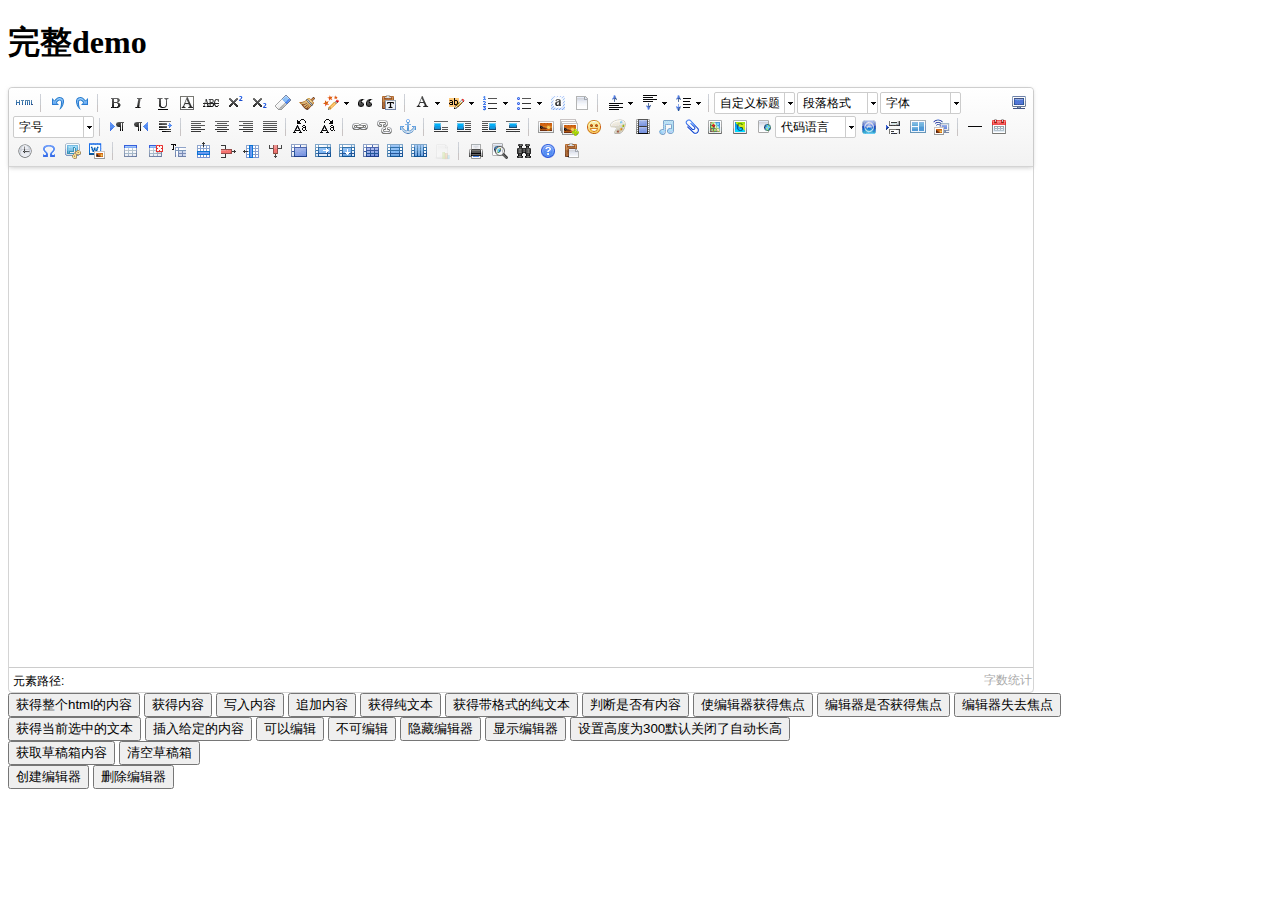
<file: static/back/lib/ueditor/index.html>
<!DOCTYPE HTML PUBLIC "-//W3C//DTD HTML 4.01 Transitional//EN"
        "http://www.w3.org/TR/html4/loose.dtd">
<html>
<head>
    <title>完整demo</title>
    <meta http-equiv="Content-Type" content="text/html;charset=utf-8"/>
    <script type="text/javascript" charset="utf-8" src="ueditor.config.js"></script>
    <script type="text/javascript" charset="utf-8" src="ueditor.all.min.js"> </script>
    <!--建议手动加在语言，避免在ie下有时因为加载语言失败导致编辑器加载失败-->
    <!--这里加载的语言文件会覆盖你在配置项目里添加的语言类型，比如你在配置项目里配置的是英文，这里加载的中文，那最后就是中文-->
    <script type="text/javascript" charset="utf-8" src="lang/zh-cn/zh-cn.js"></script>

    <style type="text/css">
        div{
            width:100%;
        }
    </style>
</head>
<body>
<div>
    <h1>完整demo</h1>
    <script id="editor" type="text/plain" style="width:1024px;height:500px;"></script>
</div>
<div id="btns">
    <div>
        <button onclick="getAllHtml()">获得整个html的内容</button>
        <button onclick="getContent()">获得内容</button>
        <button onclick="setContent()">写入内容</button>
        <button onclick="setContent(true)">追加内容</button>
        <button onclick="getContentTxt()">获得纯文本</button>
        <button onclick="getPlainTxt()">获得带格式的纯文本</button>
        <button onclick="hasContent()">判断是否有内容</button>
        <button onclick="setFocus()">使编辑器获得焦点</button>
        <button onmousedown="isFocus(event)">编辑器是否获得焦点</button>
        <button onmousedown="setblur(event)" >编辑器失去焦点</button>

    </div>
    <div>
        <button onclick="getText()">获得当前选中的文本</button>
        <button onclick="insertHtml()">插入给定的内容</button>
        <button id="enable" onclick="setEnabled()">可以编辑</button>
        <button onclick="setDisabled()">不可编辑</button>
        <button onclick=" UE.getEditor('editor').setHide()">隐藏编辑器</button>
        <button onclick=" UE.getEditor('editor').setShow()">显示编辑器</button>
        <button onclick=" UE.getEditor('editor').setHeight(300)">设置高度为300默认关闭了自动长高</button>
    </div>

    <div>
        <button onclick="getLocalData()" >获取草稿箱内容</button>
        <button onclick="clearLocalData()" >清空草稿箱</button>
    </div>

</div>
<div>
    <button onclick="createEditor()">
    创建编辑器</button>
    <button onclick="deleteEditor()">
    删除编辑器</button>
</div>

<script type="text/javascript">

    //实例化编辑器
    //建议使用工厂方法getEditor创建和引用编辑器实例，如果在某个闭包下引用该编辑器，直接调用UE.getEditor('editor')就能拿到相关的实例
    var ue = UE.getEditor('editor');


    function isFocus(e){
        alert(UE.getEditor('editor').isFocus());
        UE.dom.domUtils.preventDefault(e)
    }
    function setblur(e){
        UE.getEditor('editor').blur();
        UE.dom.domUtils.preventDefault(e)
    }
    function insertHtml() {
        var value = prompt('插入html代码', '');
        UE.getEditor('editor').execCommand('insertHtml', value)
    }
    function createEditor() {
        enableBtn();
        UE.getEditor('editor');
    }
    function getAllHtml() {
        alert(UE.getEditor('editor').getAllHtml())
    }
    function getContent() {
        var arr = [];
        arr.push("使用editor.getContent()方法可以获得编辑器的内容");
        arr.push("内容为：");
        arr.push(UE.getEditor('editor').getContent());
        alert(arr.join("\n"));
    }
    function getPlainTxt() {
        var arr = [];
        arr.push("使用editor.getPlainTxt()方法可以获得编辑器的带格式的纯文本内容");
        arr.push("内容为：");
        arr.push(UE.getEditor('editor').getPlainTxt());
        alert(arr.join('\n'))
    }
    function setContent(isAppendTo) {
        var arr = [];
        arr.push("使用editor.setContent('欢迎使用ueditor')方法可以设置编辑器的内容");
        UE.getEditor('editor').setContent('欢迎使用ueditor', isAppendTo);
        alert(arr.join("\n"));
    }
    function setDisabled() {
        UE.getEditor('editor').setDisabled('fullscreen');
        disableBtn("enable");
    }

    function setEnabled() {
        UE.getEditor('editor').setEnabled();
        enableBtn();
    }

    function getText() {
        //当你点击按钮时编辑区域已经失去了焦点，如果直接用getText将不会得到内容，所以要在选回来，然后取得内容
        var range = UE.getEditor('editor').selection.getRange();
        range.select();
        var txt = UE.getEditor('editor').selection.getText();
        alert(txt)
    }

    function getContentTxt() {
        var arr = [];
        arr.push("使用editor.getContentTxt()方法可以获得编辑器的纯文本内容");
        arr.push("编辑器的纯文本内容为：");
        arr.push(UE.getEditor('editor').getContentTxt());
        alert(arr.join("\n"));
    }
    function hasContent() {
        var arr = [];
        arr.push("使用editor.hasContents()方法判断编辑器里是否有内容");
        arr.push("判断结果为：");
        arr.push(UE.getEditor('editor').hasContents());
        alert(arr.join("\n"));
    }
    function setFocus() {
        UE.getEditor('editor').focus();
    }
    function deleteEditor() {
        disableBtn();
        UE.getEditor('editor').destroy();
    }
    function disableBtn(str) {
        var div = document.getElementById('btns');
        var btns = UE.dom.domUtils.getElementsByTagName(div, "button");
        for (var i = 0, btn; btn = btns[i++];) {
            if (btn.id == str) {
                UE.dom.domUtils.removeAttributes(btn, ["disabled"]);
            } else {
                btn.setAttribute("disabled", "true");
            }
        }
    }
    function enableBtn() {
        var div = document.getElementById('btns');
        var btns = UE.dom.domUtils.getElementsByTagName(div, "button");
        for (var i = 0, btn; btn = btns[i++];) {
            UE.dom.domUtils.removeAttributes(btn, ["disabled"]);
        }
    }

    function getLocalData () {
        alert(UE.getEditor('editor').execCommand( "getlocaldata" ));
    }

    function clearLocalData () {
        UE.getEditor('editor').execCommand( "clearlocaldata" );
        alert("已清空草稿箱")
    }
</script>
</body>
</html>
</file>
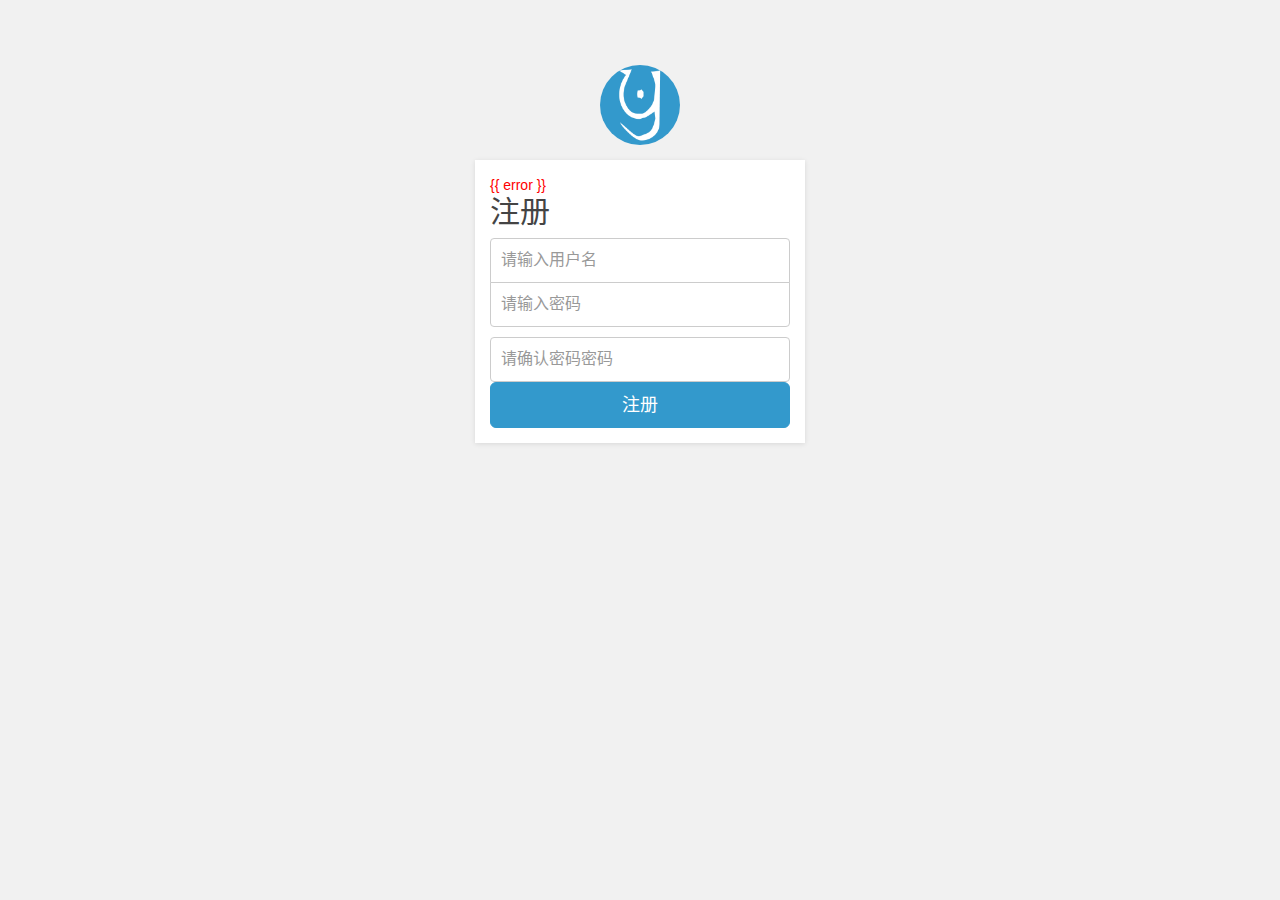
<file: templates/back/register.html>
<!doctype html>
<html lang="zh-CN">
<head>
<meta charset="utf-8">
<meta name="renderer" content="webkit">
<meta http-equiv="X-UA-Compatible" content="IE=edge">
<meta name="viewport" content="width=device-width, initial-scale=1">
<title>注册——异清轩博客管理系统</title>
<link rel="stylesheet" type="text/css" href="../../static/back/css/bootstrap.min.css">
<link rel="stylesheet" type="text/css" href="../../static/back/css/style.css">
<link rel="stylesheet" type="text/css" href="../../static/back/css/login.css">
<link rel="apple-touch-icon-precomposed" href="../../static/back/images/icon/icon.png">
<link rel="shortcut icon" href="../../static/back/images/icon/favicon.ico">
<script src="../../static/back/js/jquery-2.1.4.min.js"></script>
<!--[if gte IE 9]>
  <script src="../../static/back/js/jquery-1.11.1.min.js" type="text/javascript"></script>
  <script src="../../static/back/js/html5shiv.min.js" type="text/javascript"></script>
  <script src="../../static/back/js/respond.min.js" type="text/javascript"></script>
  <script src="../../static/back/js/selectivizr-min.js" type="text/javascript"></script>
<![endif]-->
<!--[if lt IE 9]>
  <script>window.location.href='upgrade-browser.html';</script>
<![endif]-->
</head>

<body class="user-select">
<div class="container">
  <div class="siteIcon"><img src="../../static/back/images/icon/icon.png" alt="" data-toggle="tooltip" data-placement="top" title="欢迎使用异清轩博客管理系统" draggable="false" /></div>
  <form action="" method="post" autocomplete="off" class="form-signin">
      <p style="color: red">{{ error }}</p>
    <h2 class="form-signin-heading">注册</h2>
    <label for="userName" class="sr-only">用户名</label>
    <input type="text" id="userName" name="username" class="form-control" placeholder="请输入用户名" required autofocus autocomplete="off" maxlength="10">
    <label for="userPwd" class="sr-only">密码</label>
    <input type="password" id="userPwd" name="userpwd" class="form-control" placeholder="请输入密码" required autocomplete="off" maxlength="18">
    <label for="userPwd" class="sr-only">确认密码密码</label>
    <input type="password" id="userPwd2" name="userpwd2" class="form-control" placeholder="请确认密码密码" required autocomplete="off" maxlength="18">
    <a ><button class="btn btn-lg btn-primary btn-block" type="submit" id="signinSubmit">注册</button></a>
  </form>
  <div class="footer">
  </div>
</div>
<script src="../../static/back/js/bootstrap.min.js"></script> 
<script>
$('[data-toggle="tooltip"]').tooltip();
window.oncontextmenu = function(){
	//return false;
};
$('.siteIcon img').click(function(){
	window.location.reload();
});
$('#signinSubmit').click(function(){
	if($('#userName').val() === ''){
		$(this).text('用户名不能为空');
	}else if($('#userPwd').val() === ''){
		$(this).text('密码不能为空');
	}else{
		$(this).text('请稍后...');
	}
});
</script>
</body>
</html>
</file>
<file: static/back/css/style.css>
@charset "utf-8";
body, div, dl, dt, dd, ul, ol, li, h1, h2, h3, h4, h5, h6, pre, code, form, button, input, fieldset, legend, input, textarea, p, blockquote, th, td, article, aside, details, figcaption, figure, #footer, #header, hgroup, menu, nav, section {
	margin: 0;
	padding: 0;
}
body, dl, dt, dd, ul, ol, li, h1, h2, h3, h4, h5, h6, form, button, input, textarea, p, span, th, td, article, aside, nav, section, img, a, table, tbody, tr, label {
	outline: none;
	transition: all 0.30s ease-in-out;
	-webkit-transition: all 0.30s ease-in-out;
	-moz-transition: all 0.30s ease-in-out;
	-o-transition: all 0.30s ease-in-out;
	-ms-transition: all 0.30s ease-in-out;
}
dl, dt, dd, ul, ol, li, h1, h2, h3, h4, h5, h6, p, span, th, tr, td {
	cursor: default;
}
article, aside, details, figcaption, figure, footer, header, hgroup, main, nav, section, summary {
	display: block;
}
body {
	color: #444;
	background-color: #EEE;
	overflow-x: hidden;
	padding-top: 50px;
}
/*页面滚动条*/
html::-webkit-scrollbar {
 width:6px;
 height:6px;
 background:#CCC;
}
html::-webkit-scrollbar-button {
 display:none;
}
html::-webkit-scrollbar-track-piece {
 display:none;
}
html::-webkit-scrollbar-thumb {
 background:#999;
}
html::-webkit-scrollbar-thumb:hover {
 background:#3399CC;
}
/*模态框滚动条*/
.modal-body::-webkit-scrollbar {
 width:3px;
 height:3px;
 border-radius:20px;
}
.modal-body::-webkit-scrollbar-button {
 display:none;
}
.modal-body::-webkit-scrollbar-track-piece {
 display:none;
}
.modal-body::-webkit-scrollbar-thumb {
 background:#CCC;
 border-radius:20px;
}
/*公共*/
a {
	color: #555;
	cursor: pointer;
	text-decoration: none;
}
a:hover {
	color: #3399CC;
	text-decoration: none;
}
li {
	display: list-item;
	list-style: none;
	text-align: -webkit-match-parent;
}
button.close:hover span {
	-moz-transition: all 0.8s ease-in-out;
	-webkit-transition: all 0.8s ease-in-out;
	-o-transition: all 0.8s ease-in-out;
	-ms-transition: all 0.8s ease-in-out;
	transition: all 0.8s ease-in-out;
	-moz-transform: rotate(360deg);
	-webkit-transform: rotate(360deg);
	-o-transform: rotate(360deg);
	-ms-transform: rotate(360deg);
	transform: rotate(360deg);
}
.btn-default {
	border-color: #DDD;
	color: #666;
}
.btn-default:hover, .btn-default:focus, .btn-default:active, .btn-default.active, .open > .dropdown-toggle.btn-default {
	border-color: #BBB;
	color: #444;
}
.btn-primary {
	background-color: #3399CC;
	border-color: #3399CC;
}
.btn-primary:hover, .btn-primary:focus, .btn-primary:active, .btn-primary.active, .open > .dropdown-toggle.btn-primary {
	background-color: #3399CC;
	border-color: #3399CC;
	opacity: 0.85;
	filter: alpha(opacity=85);
}
.btn-danger {
	background-color: #FF5E52;
	border-color: #FF5E52;
}
.btn-danger:hover, .btn-danger:focus, .btn-danger:active, .btn-danger.active, .open > .dropdown-toggle.btn-danger {
	background-color: #EF4639;
	border-color: #EF4639;
}
button.disabled {
	cursor: no-drop;
}
body, input, button, textarea, select {
	font-family: "Microsoft YaHei", "微软雅黑", "Lantinghei SC", "Open Sans", Arial, "Hiragino Sans GB", "STHeiti", "WenQuanYi Micro Hei", SimSun, sans-serif;
}
/*定义字体*/
@font-face {
	font-family: 'TaurusNormal';
	src: url('../fonts/TaurusNormal.woff') format('woff'), url('../fonts/TaurusNormal.ttf') format('truetype'), url('../fonts/TaurusNormal.svg') format('svg');
}
/*禁止文字选中*/
.user-select {
	-webkit-user-select: none;
	-moz-user-select: none;
	-ms-user-select: none;
	-khtml-user-select: none;
	user-select: none;
}
/*鼠标选中内容样式*/
::selection {
	background: #444;
	color: #FFF;
}
::-moz-selection {
background:#444;
color:#FFF;
}
::-webkit-selection {
background:#444;
color:#FFF;
}
/*布局容器*/
.container-fluid {
	padding-right: 0;
	padding-left: 0;
	margin-right: 0;
	margin-left: 0;
}
/*栅格系统*/
.col-lg-1, .col-lg-10, .col-lg-11, .col-lg-12, .col-lg-2, .col-lg-3, .col-lg-4, .col-lg-5, .col-lg-6, .col-lg-7, .col-lg-8, .col-lg-9, .col-md-1, .col-md-10, .col-md-11, .col-md-12, .col-md-2, .col-md-3, .col-md-4, .col-md-5, .col-md-6, .col-md-7, .col-md-8, .col-md-9, .col-sm-1, .col-sm-10, .col-sm-11, .col-sm-12, .col-sm-2, .col-sm-3, .col-sm-4, .col-sm-5, .col-sm-6, .col-sm-7, .col-sm-8, .col-sm-9, .col-xs-1, .col-xs-10, .col-xs-11, .col-xs-12, .col-xs-2, .col-xs-3, .col-xs-4, .col-xs-5, .col-xs-6, .col-xs-7, .col-xs-8, .col-xs-9 {
    position: relative;
    min-height: 1px;
    padding-right: 10px;
    padding-left: 10px;
}
.table>tbody>tr>td, .table>tbody>tr>th, .table>tfoot>tr>td, .table>tfoot>tr>th, .table>thead>tr>td, .table>thead>tr>th {
    padding: 8px;
    line-height: 1.42857143;
    vertical-align: middle;
    border-top: 1px solid #ddd;
}
/*文本域滚动条*/
textarea::-webkit-scrollbar {
 width:3px;
 height:3px;
 border-radius:20px;
}
textarea::-webkit-scrollbar-button {
 display:none;
}
textarea::-webkit-scrollbar-track-piece {
 display:none;
}
textarea::-webkit-scrollbar-thumb {
 background:#999;
}
/*头部样式*/
.container-fluid>.navbar-header {
	margin: 0 !important;
}
.navbar-default {
	border-color: #f8f8f8;
}
.navbar>.container-fluid .navbar-brand {
	font-family: TaurusNormal;
	font-size: 26px;
	line-height: 26px;
	color: #777;
	margin-left: 0 !important;
}
.navbar>.container-fluid .navbar-brand:hover {
	color:#3399CC;
	-webkit-transform: scale(1.1);
	transform: scale(1.1);
	-webkit-transition-timing-function: cubic-bezier(0.47, 2.02, 0.31, -0.36);
	transition-timing-function: cubic-bezier(0.47, 2.02, 0.31, -0.36);
}
.dropdown-menu {
	min-width: 0px;
}
.container-fluid>.navbar-collapse {
	margin-right: 0px;
	margin-left: 0px;
}
.navbar-nav {
	margin: 0;
}
.row {
	margin-right: 0px;
	margin-left: 0px;
}
/*侧边导航样式*/
.sidebar {
	display: none;
}
.sidebar::-webkit-scrollbar {
 width:1px;
 height:1px;
 border-radius:20px;
}
.sidebar::-webkit-scrollbar-button {
 display:none;
}
.sidebar::-webkit-scrollbar-track-piece {
 display:none;
}
.sidebar::-webkit-scrollbar-thumb {
 background:#CCC;
 border-radius:20px;
}

@media (min-width: 768px) {
.sidebar {
	position: fixed;
	top: 50px;
	bottom: 0;
	left: 0;
	z-index: 1000;
	display: block;
	padding: 20px;
	overflow-x: hidden;
	overflow-y: auto;
	background-color: #f8f8f8;
	border-right: 1px solid #eee;
}
}
.nav-sidebar {
	margin-right: -21px;
	margin-bottom: 20px;
	margin-left: -20px;
}
.nav-sidebar li a:hover {
	padding-left: 30px;
}
.nav-sidebar > li > a {
	padding-right: 20px;
	padding-left: 20px;
}
.nav-sidebar > .active > a, .nav-sidebar > .active > a:hover, .nav-sidebar > .active > a:focus {
	color: #fff;
	background-color: #3399CC;
}
/*内容主体样式*/
.main {
	padding:15px 8px;
}

@media (max-width: 768px) {
.main {
	padding:5px 0px;
}
}
.main .page-header {
	font-size: 26px;
	margin-top: 0;
	border-bottom: 1px solid #DDD;
}
.placeholders {
	text-align: center;
}
.placeholders h4 {
	margin-bottom: 5px;
}
.placeholder {
	margin-bottom: 20px;
}
.placeholder img {
	display: inline-block;
	border-radius: 50%;
}
/*表格超出滚动条样式*/
.table-responsive::-webkit-scrollbar {
 width:1px;
 height:1px;
 border-radius:20px;
}
.table-responsive::-webkit-scrollbar-button {
 display:none;
}
.table-responsive::-webkit-scrollbar-track-piece {
 display:none;
}
.table-responsive::-webkit-scrollbar-thumb {
 background:#CCC;
 border-radius:20px;
}
.table thead tr th {
	font-size: 15px;
	font-weight: 500;
}
.operation {
	display: inline-block;
	float: left;
	margin: 10px 0;
}
.pagenav {
	display: inline-block;
	float: right;
	margin: 10px 0;
}

@media (max-width: 820px) {
.message_footer {
	width: 100%;
}
.operation {
	display: none;
}
.pagenav {
}
}
.form-seting {
	width: auto;
}
/*工具提示*/
.tooltip-inner {
	max-width: 200px;
	padding: 3px 8px;
	color: #FFF;
	text-align: center;
	background-color: #3399CC;
	border-radius: 4px;/*opacity:.7;*/
}
.tooltip.top .tooltip-arrow {
	bottom: 0;
	left: 50%;
	margin-left: -5px;
	border-width: 5px 5px 0;
	border-top-color: #3399CC;
}
.tooltip.top-left .tooltip-arrow {
	right: 5px;
	bottom: 0;
	margin-bottom: -5px;
	border-width: 5px 5px 0;
	border-top-color: #3399CC;
}
.tooltip.top-right .tooltip-arrow {
	bottom: 0;
	left: 5px;
	margin-bottom: -5px;
	border-width: 5px 5px 0;
	border-top-color: #3399CC;
}
.tooltip.right .tooltip-arrow {
	top: 50%;
	left: 0;
	margin-top: -5px;
	border-width: 5px 5px 5px 0;
	border-right-color: #3399CC;
}
.tooltip.left .tooltip-arrow {
	top: 50%;
	right: 0;
	margin-top: -5px;
	border-width: 5px 0 5px 5px;
	border-left-color: #3399CC;
}
.tooltip.bottom .tooltip-arrow {
	top: 0;
	left: 50%;
	margin-left: -5px;
	border-width: 0 5px 5px;
	border-bottom-color: #3399CC;
}
.tooltip.bottom-left .tooltip-arrow {
	top: 0;
	right: 5px;
	margin-top: -5px;
	border-width: 0 5px 5px;
	border-bottom-color: #3399CC;
}
.tooltip.bottom-right .tooltip-arrow {
	top: 0;
	left: 5px;
	margin-top: -5px;
	border-width: 0 5px 5px;
	border-bottom-color: #3399CC;
}
/*右键菜单*/
#rightClickMenu {
	display: none;
	position: fixed;
	z-index: 99999;
}
#rightClickMenu>ul>li {
	cursor: pointer;
}
#rightClickMenu>ul>li>span {
	width: 65px;
	display: inline-block;
}
#rightClickMenu>ul>li.rightClickMenuActive {
	color: #3399CC;
}
#rightClickMenu>ul>li.disabled {
	cursor: no-drop;
	color: #666;
}
/*将表单边框阴影设置为空*/
.form-control {
	box-shadow: none;
	-webkit-box-shadow: none;
	-moz-box-shadow: none;
}
.form-control:focus {
	border: #CCC solid 1px;
	box-shadow: none;
	-webkit-box-shadow: none;
	-moz-box-shadow: none;
}
.input-control {
	display: block;
	color: #555;
	background-color: #fff;
	background-image: none;
	border: 1px solid #ccc;
	border-radius: 4px;
	-webkit-box-shadow: inset 0 1px 1px rgba(0,0,0,.075);
	box-shadow: inset 0 1px 1px rgba(0,0,0,.075);
	-webkit-transition: border-color ease-in-out .15s, -webkit-box-shadow ease-in-out .15s;
	-o-transition: border-color ease-in-out .15s, box-shadow ease-in-out .15s;
	transition: border-color ease-in-out .15s, box-shadow ease-in-out .15s;
	box-shadow: none;
	-webkit-box-shadow: none;
	-moz-box-shadow: none;
}
.input-control:focus {
	box-shadow: none;
	-webkit-box-shadow: none;
	-moz-box-shadow: none;
}
textarea {
	resize: none;
}
.table td {
	cursor: pointer;
}
/*个人信息模态框*/
#seeUserInfo .modal-dialog {
	max-width: 450px;
}
.modal-title {
	color: #3399CC;
}
#seeUserInfo .modal-body tr td {
	vertical-align: inherit;
}
@media (min-width: 1200px){
th span.visible-lg {
    display: inline-block !important;
}
}
input[type=checkbox], input[type=radio] {
    cursor: pointer;
    display: inline-block;
    line-height: 0;
    height: 16px;
    margin: -4px 4px 0 0;
    outline: 0;
    padding: 0!important;
    vertical-align: middle;
    width: 16px;
    min-width: 16px;
}
/*summernote富文本编辑器样式*/
.note-editor.note-frame {
    border:none !important;
}
.note-editable{
	min-height:400px;
	max-height:500px;
}
.note-editable::-webkit-scrollbar {
 width:3px;
 height:3px;
 border-radius:20px;
}
.note-editable::-webkit-scrollbar-button {
 display:none;
}
.note-editable::-webkit-scrollbar-track-piece {
 display:none;
}
.note-editable::-webkit-scrollbar-thumb {
 background:#CCC;
 border-radius:20px;
}
/*ueditor富文本编辑器样式*/
.edui-editor-iframeholder{
	min-height:350px;
}
/*增加文章功能盒子*/
.add-article-box{
	background:#FFF;
	margin-bottom:20px;
	-moz-box-shadow: 0px 1px 5px rgba(0,0,0,.1);
	-webkit-box-shadow: 0px 1px 5px rgba(0,0,0,.1);
	box-shadow: 0px 1px 5px rgba(0,0,0,.1);
}
.add-article-box-title{
    font-size: 16px;
    padding: 8px 10px;
    margin: 0;
	border-bottom:#EEE solid 1px;
}
.add-article-box-content{
	padding:10px 15px;
}
.add-article-box-content input{
	margin-bottom:5px;
}
.add-article-box-footer{
	border-top:#EEE solid 1px;
	padding:5px 10px;
	background:#F8F8F8;
	height:45px;
	clear: both;
}
.add-article-box-footer button{
	float:right;
}
/*增加文章栏目选择*/
.add-article-box-content .category-list{
}
.add-article-box-content label{
	font-weight:500;
	cursor:pointer;
}
.add-article-box-content input[type=radio]{
    vertical-align: sub;
}
.add-article-box-content .category-list label em{
	font-size:12px;
}
.add-article-box-content .category-list label:hover{
	color:#3399CC;
}
.add-article-box-content .category-list label:hover span{
	color:#000;
}
.form-group label{
	font-weight:500;
}
#main .prompt-text{
	display:inline-block;
	color:#888;
	font-size:12px;
	margin: 2px;
}
</file>
<file: static/back/css/login.css>
@charset "utf-8";
body {
	background: #F1F1F1;
}
.siteIcon {
	max-width: 330px;
	margin: 15px auto;
	text-align: center;
}
.siteIcon img {
	cursor: pointer;
	width: 80px;
	height: 80px;
	border-radius: 50%;
}
.siteIcon img:hover {
	-moz-transition: all 0.8s ease-in-out;
	-webkit-transition: all 0.8s ease-in-out;
	-o-transition: all 0.8s ease-in-out;
	-ms-transition: all 0.8s ease-in-out;
	transition: all 0.8s ease-in-out;
	-moz-transform: rotate(360deg);
	-webkit-transform: rotate(360deg);
	-o-transform: rotate(360deg);
	-ms-transform: rotate(360deg);
	transform: rotate(360deg);
}
.siteIcon img:active {
	-webkit-transform: scale(1.05);
	transform: scale(1.05);
	-webkit-transition-timing-function: cubic-bezier(0.47, 2.02, 0.31, -0.36);
	transition-timing-function: cubic-bezier(0.47, 2.02, 0.31, -0.36);
}
.form-signin {
	max-width: 330px;
	padding: 15px;
	margin: 0 auto;
	background: #FFF;
	-moz-box-shadow: 0px 1px 5px rgba(0,0,0,.1);
	-webkit-box-shadow: 0px 1px 5px rgba(0,0,0,.1);
	box-shadow: 0px 1px 5px rgba(0,0,0,.1);
}
.form-signin .form-signin-heading, .form-signin .checkbox {
	margin-bottom: 10px;
}
.form-signin .checkbox {
	font-weight: normal;
}
.form-signin .form-control {
	position: relative;
	height: auto;
	-webkit-box-sizing: border-box;
	-moz-box-sizing: border-box;
	box-sizing: border-box;
	padding: 10px;
	font-size: 16px;
}
.form-signin .form-control:focus {
	z-index: 2;
}
#userName {
	margin-bottom: -1px;
	border-bottom-right-radius: 0;
	border-bottom-left-radius: 0;
}
#userPwd {
	margin-bottom: 10px;
	border-top-left-radius: 0;
	border-top-right-radius: 0;
}
.footer {
	max-width: 330px;
	margin: 15px auto;
	text-align: right;
	padding:0 5px;
}
.btn-primary.disabled, .btn-primary.disabled:hover {
	background-color: #3399CC;
	border-color: #2890C4;
}
</file>
